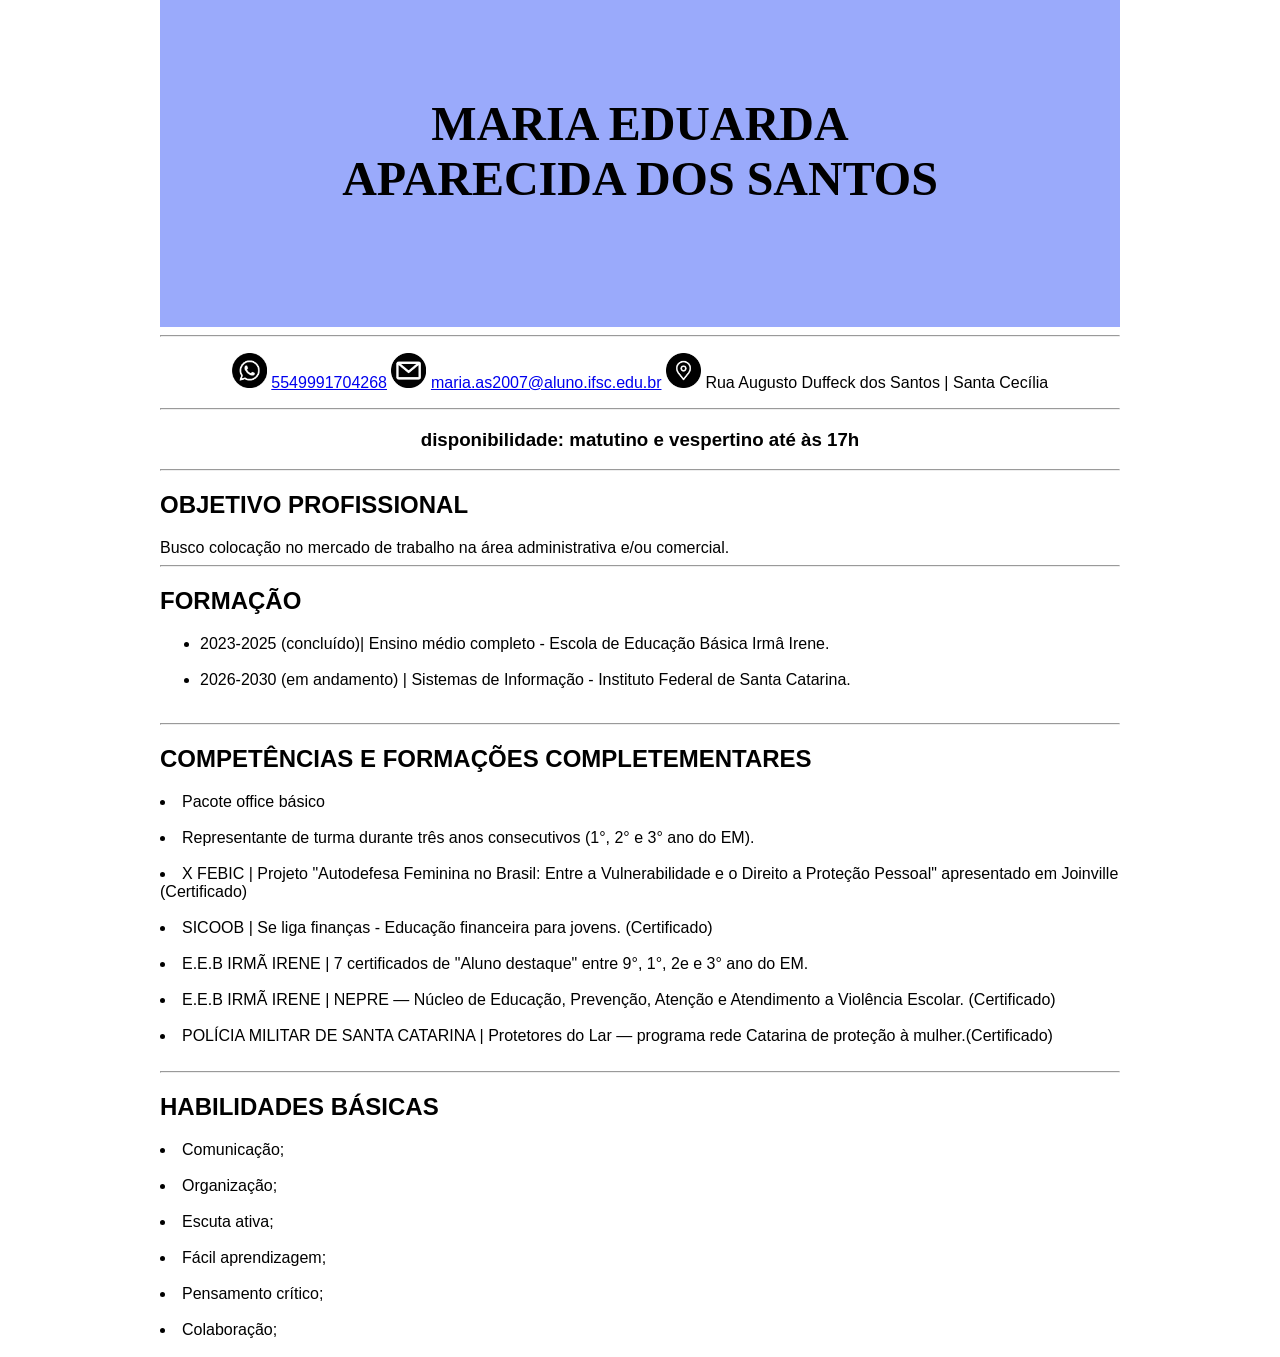
<file: index.html>
<DOCTYPE html>
<html>
<head>
    <meta charset="utf-8">
    <style>
body, html {
    margin: auto;
    width: 960px;
    font-family: arial;    
}
    </style>
    <style>
h1 {
    font-family: 'Times New Roman', Times;
    text-align:center;
    margin:auto;
    padding-block: 10%;
    font-size: 300%;
    width: 960px;
    height: 15%;
    background-color: rgb(154, 170, 251);
}
h3 {
    text-align:center;
}
    </style>
    <link rel=”stylesheet” href="href=css/style.css">
    <title>Currículo</title>
</head>
<body>
    <h1>MARIA EDUARDA<br>
        APARECIDA DOS SANTOS</h1>
    <hr>
    <p>
        <img src="whats.png"
        width="35"
        height="35">
     <a href="https://wa.me/5549991704268">5549991704268</a>
        <img src="email.png"
        width="35"
        height="35">
    <a href="mailto:meu.email@ifsc.edu.br">maria.as2007@aluno.ifsc.edu.br</a>
        <img src="loc.png"
        width="35"
        height="35"> 
        Rua Augusto Duffeck dos Santos | Santa Cecília
        </p>
        <style>
            p {
            text-align: center;
        }
        </style>
        <hr>
        <h3>disponibilidade: matutino e vespertino até às 17h</h3>
        <hr>
        <h2><b> OBJETIVO PROFISSIONAL </b></h2>
        <p1>Busco colocação no mercado de trabalho na área administrativa e/ou comercial.</p1>
        <hr>
        <h2><b> FORMAÇÃO </b></h2>
        <tbody>
            <ul>
            <li> 2023-2025 (concluído)| Ensino médio completo - Escola de Educação Básica Irmâ Irene. </li><br>
            <li> 2026-2030 (em andamento) | Sistemas de Informação - Instituto Federal de Santa Catarina. </li><br>
            </ul>
        </tbody>
            <hr>
            <h2><b> COMPETÊNCIAS E FORMAÇÕES COMPLETEMENTARES </b></h2>
        <tbody>
            <li>Pacote office básico</li><br>
            <li>Representante de turma durante três anos consecutivos (1°, 2° e 3° ano do EM).</li><br>
            <li>X FEBIC | Projeto "Autodefesa Feminina no Brasil: Entre a Vulnerabilidade e o Direito a Proteção Pessoal" apresentado em Joinville (Certificado)</li><br>
            <li>SICOOB | Se liga finanças - Educação financeira para jovens. (Certificado)</li><br>             
            <li>E.E.B IRMÃ IRENE | 7 certificados de "Aluno destaque" entre 9°, 1°, 2e e 3° ano do EM.</li><br>
            <li>E.E.B IRMÃ IRENE | NEPRE — Núcleo de Educação, Prevenção, Atenção e Atendimento a Violência Escolar. (Certificado)</li><br>
            <li>POLÍCIA MILITAR DE SANTA CATARINA | Protetores do Lar — programa rede Catarina de proteção à mulher.(Certificado)</li><br>
                </ul>
                <hr>
        </tbody>
            <h2><b> HABILIDADES BÁSICAS </b></h2>
        <tbody>
            <li>Comunicação;</li><br>
            <li>Organização;</li><br>
            <li>Escuta ativa;</li><br>             
            <li>Fácil aprendizagem;</li><br>
            <li>Pensamento crítico;</li><br>
            <li>Colaboração;</li><br>
                </ul>
        </tbody>    
</body>        
</html>
</file>
